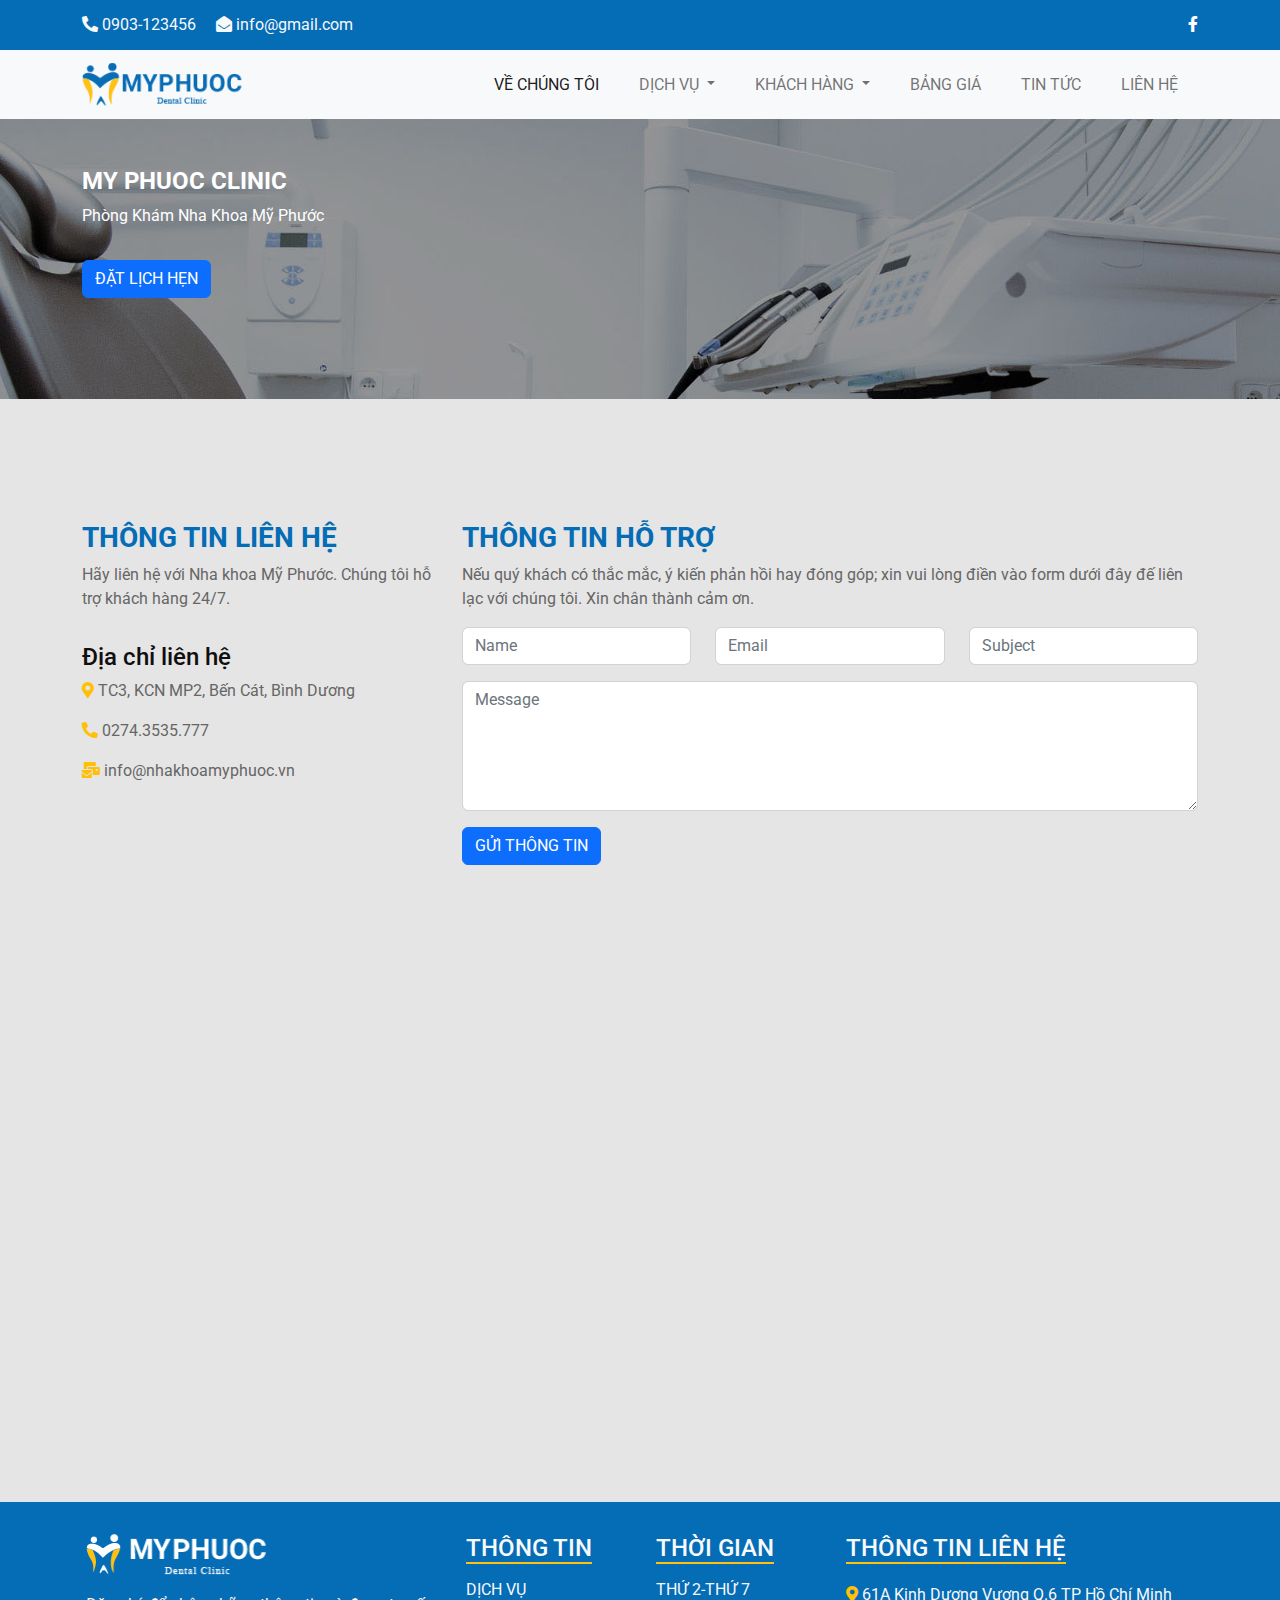
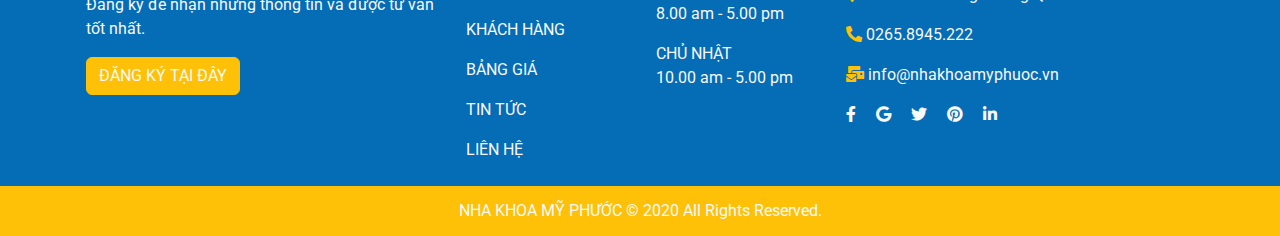
<file: lh.html>
<!DOCTYPE html>
<!-- saved from url=(0050)https://nhatminhboooo.github.io/BT-RD/contact.html -->
<html><head><meta http-equiv="Content-Type" content="text/html; charset=UTF-8">

<meta name="viewport" content="width=device-width, initial-scale=1">
<title>Nha Khoa My Phuoc</title>
<link rel="stylesheet" href="css/all.min.css">
<link rel="stylesheet" href="css/bootstrap.css">
<link rel="stylesheet" href="css/style.css">
<link rel="stylesheet" href="css/owl.theme.default.css">
<link rel="stylesheet" href="css/owl.carousel.css">
<script src="js/bootstrap.bundle.min.js"></script>
<link rel="icon" href="images/TITLE-ICON.png" type="img-icon">
</head>

<body>
<div class="top-bar bg-primary text-light">
  <div class="container d-flex justify-content-between"> <span><i class="fas fa-phone-alt"></i> 0903-123456 <i class="fas fa-envelope-open ms-3"></i> info@gmail.com</span> <span><a href="https://nhatminhboooo.github.io/BT-RD/contact.html#"><i class="fab fa-facebook-f"></i></a></span> </div>
</div>
<!--xong phan top bar-->
<nav class="navbar navbar-expand-lg bg-light">
  <div class="container"> <a class="navbar-brand" href="#"><img src="images/LOGO 2 MPHUOCHC 1.png" alt=""></a>
    <button class="navbar-toggler" type="button" data-bs-toggle="collapse" data-bs-target="#navbarSupportedContent" aria-controls="navbarSupportedContent" aria-expanded="false" aria-label="Toggle navigation"> <span class="navbar-toggler-icon"></span> </button>
    <div class="collapse navbar-collapse" id="navbarSupportedContent">
      <ul class="navbar-nav ms-auto mb-2 mb-lg-0">
        <li class="nav-item"> <a class="nav-link active" aria-current="page" href="index.html">VỀ CHÚNG TÔI</a> </li>
        <li class="nav-item dropdown"> <a class="nav-link dropdown-toggle" href="#" role="button" data-bs-toggle="dropdown" aria-expanded="false"> DỊCH VỤ </a>
          <ul class="dropdown-menu">
            <li><a class="dropdown-item" href="#">BỌC RĂNG SỨ</a></li>
            <li><a class="dropdown-item" href="#">RĂNG SỨ THẨM MỸ</a></li>
            <li><a class="dropdown-item" href="#">TRỔNG IMPLANT</a></li>
            <li><a class="dropdown-item" href="#">NIỀNG RĂNG</a></li>
            <li><a class="dropdown-item" href="#">LẤY CAO RĂNG</a></li>
            <li><a class="dropdown-item" href="#">TRÁM RĂNG THẨM MỸ</a></li>
          </ul>
        </li>
        <li class="nav-item dropdown"> <a class="nav-link dropdown-toggle" href="#" role="button" data-bs-toggle="dropdown" aria-expanded="false"> KHÁCH HÀNG </a>
          <ul class="dropdown-menu">
            <li><a class="dropdown-item" href="#">HÌNH ẢNH</a></li>
            <li><a class="dropdown-item" href="#">CẢM NHẬN</a></li>
          </ul>
        </li>
        <li class="nav-item"> <a class="nav-link" href="#">BẢNG GIÁ</a> </li>
        <li class="nav-item"> <a class="nav-link" href="#">TIN TỨC</a> </li>
        <li class="nav-item"> <a class="nav-link" href="#">LIÊN HỆ</a> </li>
      </ul>
    </div>
  </div>
</nav>
<section id="banner">
<div class="container">
<div class="banner">
  <div class="row">
    <div class="col-lg-6">
      <div class="row pt-5">
        <div class="col-sm-6">
          <h4 style="color: #FFFFFF"><b>MY PHUOC CLINIC</b></h4>
          <p style="color: #FFFFFF">Phòng Khám Nha Khoa Mỹ Phước</p>
        </div>
      </div>
      <button type="button" class="btn btn-primary mt-3">ĐẶT LỊCH HẸN</button>
    </div>
  </div>
</div>
</div></section>
<!--xong phan header-->
<main>
<section id="thong-tin">
<div class="container py-3 mb">
<div class="row">
<div class="col-lg-4">
  <h3 class="text-primary pt-3"><b>THÔNG TIN LIÊN HỆ</b></h3>
  <p>Hãy liên hệ với Nha khoa Mỹ Phước. Chúng tôi hỗ trợ khách hàng 24/7.</p>
  <h4 class="pt-3" style="color: #0F0F0F">Địa chỉ liên hệ</h4>
  <p> <i class="fas fa-map-marker-alt text-warning"></i> TC3, KCN MP2, Bến Cát, Bình Dương </p>
  <p> <i class="fas fa-phone-alt text-warning"></i> 0274.3535.777</p>
  <p> <i class="fas fa-mail-bulk text-warning"></i> info@nhakhoamyphuoc.vn</p>
</div>
<div class="col-lg-8">
<h3 class="text-primary pt-3"><b>THÔNG TIN HỖ TRỢ</b></h3>
<p>Nếu quý khách có thắc mắc, ý kiến phản hồi hay đóng góp; xin vui lòng điền vào form
  dưới đây đế liên lạc với chúng tôi. Xin chân thành cảm ơn. </p>
<div class="row">
  <div class="col-lg-4 mb-3">
    <input type="text" placeholder="Name" class="form-control">
  </div>
  <div class="col-lg-4 mb-3">
    <input type="email" placeholder="Email" class="form-control">
  </div>
  <div class="col-lg-4 mb-3">
    <input type="text" placeholder="Subject" class="form-control">
  </div>
</div>
<div class="row">
  <div class="col-lg-12 mb-3">
    <textarea name="Message" placeholder="Message" class="form-control" style="height:
130px"></textarea>
    <button type="button" class="btn btn-primary mt-3">GỬI THÔNG TIN</button>
  </div>
</div>
</div></div></div></section>
<section id="map">
  <div class="container py-4 mb-4">
  
	  <iframe src="https://www.google.com/maps/embed?pb=!1m18!1m12!1m3!1d3919.7810084193825!2d106.62934937541785!3d10.751353959654871!2m3!1f0!2f0!3f0!3m2!1i1024!2i768!4f13.1!3m3!1m2!1s0x31752fa7edf679c9%3A0x489df4e3658cad1f!2zVGjhuqltIE3hu7kgVmnhu4duIFNlb3VsIENlbnRlcg!5e0!3m2!1svi!2s!4v1705981583516!5m2!1svi!2s" width="100%" height="450" style="border:0;" allowfullscreen="" loading="lazy" referrerpolicy="no-referrer-when-downgrade"></iframe>
  </div>
  </section></main>

<footer class="bg-primary text-light pt-3">
  <div class="container">
    <div class="row">
      <div class="col-12 col-sm-6 col-md-6 col-lg-4 p-3"> <a href="#"><img src="images/logo_footer.png" alt=""></a>
        <p class="pt-3">Đăng ký để nhận những thông tin và được tư vấn tốt nhất.</p>
        <button type="button" class="btn btn-warning text-light">ĐĂNG KÝ TẠI ĐÂY</button>
      </div>
      <div class="col-12 col-sm-6 col-md-6 col-lg-2 p-3">
        <h4> <span class="gach-chan"> THÔNG TIN </span></h4>
        <ul class="navbar-nav">
          <li class="nav-item"> <a href="#" class="nav-link">DỊCH VỤ</a></li>
          <li class="nav-item"> <a href="#" class="nav-link">KHÁCH HÀNG </a></li>
          <li class="nav-item"> <a href="#" class="nav-link">BẢNG GIÁ</a></li>
          <li class="nav-item"> <a href="#" class="nav-link">TIN TỨC</a></li>
          <li class="nav-item"> <a href="" class="nav-link">LIÊN HỆ</a></li>
        </ul>
      </div>
      <div class="col-12 col-sm-6 col-md-6 col-lg-2 p-3">
        <h4> <span class="gach-chan"> THỜI GIAN </span></h4>
        <p class="pt-2">THỨ 2-THỨ 7 <br>
          8.00 am - 5.00 pm </p>
        <p>CHỦ NHẬT <br>
          10.00 am - 5.00 pm</p>
      </div>
      <div class="col-12 col-sm-6 col-md-6 col-lg-4 p-3">
        <h4> <span class="gach-chan"> THÔNG TIN LIÊN HỆ </span></h4>
        <p> <i class="fas fa-map-marker-alt text-warning pt-3"></i> 61A Kinh Dương Vương Q.6 TP Hồ Chí Minh</p>
        <p> <i class="fas fa-phone-alt text-warning"></i> 0265.8945.222</p>
        <p> <i class="fas fa-mail-bulk text-warning"></i> info@nhakhoamyphuoc.vn</p>
        <p class="justify-content-between"> <i class="fab fa-facebook-f"></i> <i class="fab fa-google ms-3"></i> <i class="fab fa-twitter ms-3"></i> <i class="fab fa-pinterest ms-3"></i> <i class="fab fa-linkedin-in ms-3"></i></p>
      </div>
    </div>
  </div>
  <div class="bottom-bar bg-warning text-light">
    <p class="text-center">NHA KHOA MỸ PHƯỚC © 2020 All Rights Reserved.</p>
  </div>
</footer>
<script src="js/jquery-3.6.0.min.js"></script> 
<script src="js/owl.carousel.js"></script> 
<script src="js/control.js"></script>


</body></html>
</file>
<file: css/style.css>
@charset "utf-8";
/* CSS Document */
@import url('https://fonts.googleapis.com/css2?family=Roboto&display=swap');
body {
  font-family: 'Roboto', sans-serif;
  font-size: 16px;
  color: #666666;
  margin: 0;
  background-color: #E5E5E5
}
.top-bar {
  width: 100%;
  height: 50px;
  line-height: 50px
}
.top-bar a {
  color: white
}
.top-bar a:hover {
  color: #FFC113
}
.navbar .navbar-nav .nav-item .nav-link {
  padding: 8px 20px;
  border-radius: 5px
}
.navbar .navbar-nav .nav-item .nav-link:hover {
  background-color: #056CB6;
  color: #FFC113
}
.navbar .navbar-nav .nav-item .dropdown-menu {
  background-color: #056CB6;
  padding-bottom: 0;
  padding-top: 0px
}
.navbar .navbar-nav .nav-item .dropdown-menu li {
  border-bottom: 1px solid white
}
.navbar .navbar-nav .nav-item .dropdown-menu .dropdown-item {
  color: white
}
.navbar .navbar-nav .nav-item .dropdown-menu .dropdown-item:hover {
  background-color: #FFC113
}
main {
  width: 100%;
  min-height: 600px
}
footer {
  width: 100%;
  min-height: 300px
}
.gach-chan {
  border-bottom: 2px solid #FFC113
}
.navbar-nav .nav-item .nav-link:hover {
  color: #FFC113
}
.bottom-bar {
  width: 100%;
  height: 50px;
  line-height: 50px
}
#service a {
  text-decoration: none;
  color: #464646
}
#service a:hover {
  color: #FFC113
}
#why {
  width: 100%;
  min-height: 400px;
  background: url( "../images/why.jpg");
  background-repeat: no-repeat;
  background-size: cover;
  background-position: center top
}
#client .hinh {
  width: 100%;
  min-height: 100px;
  position: relative
}
#client .truoc {
  position: absolute;
  left: 0;
  top: 0;
  padding: 6px;
  background-color: rgba(255, 255, 255, 0.80);
  color: rgba(96, 96, 96, 1.00)
}
#client .sau {
  position: absolute;
  left: 50%;
  top: 0;
  padding: 6px;
  background-color: rgba(255, 255, 255, 0.80);
  color: rgba(96, 96, 96, 1.00)
}
#client {
  margin-bottom: 50px
}
#cam-nhan .noidung img {
  width: 80px;
  height: 80px
}
#cam-nhan .noidung {
  padding: 30px;
  display: flex;
  flex-direction: column;
  justify-content: center;
  align-items: center
}
#bacsi .noidung {
  padding: 30px;
  display: flex;
  flex-direction: column;
  justify-content: center;
  align-items: center
}
#bacsi .anh img {
  
	width: 80px;
  height: 80px
}
#map {
  margin-bottom: 100px
}
#map {
  margin-top: 0px
}
#thong-tin {
  margin-bottom: 0px
}
#thong-tin {
  margin-top: 90px
}
#banner {
  width: 100%;
  min-height: 280px;
  background: url( "../images/pageheader.png");
  background-repeat: no-repeat;
  background-size: cover;
  background-position: center top
}
.row1 {
  margin: 20px
}
.py-4 {
    padding-top: 1.5rem;
    padding-bottom: 1.5rem
}
.mb-4 {
    margin-bottom: 1.5rem
}
</file>
